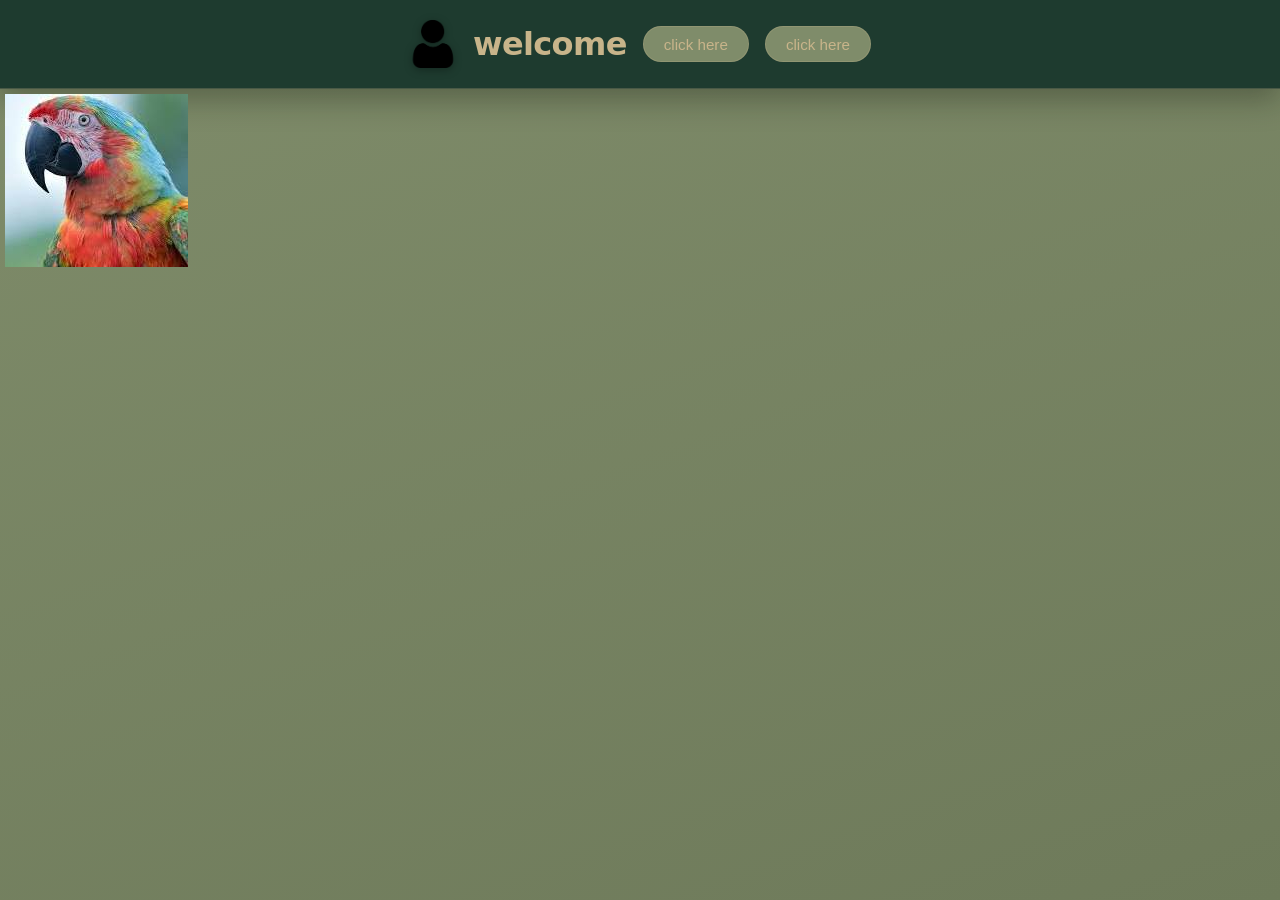
<file: moduli 4/index.html>
<!DOCTYPE html>
<html lang="en">
<head>
    <meta charset="UTF-8">
    <meta name="viewport" content="width=device-width, initial-scale=1.0">
    <link rel="stylesheet" href="styles.css">
    <title>Document</title>
</head>
<body>
    <header>
        <img src="/img/images-removebg-preview.png" alt="icon">
        <h1>welcome</h1>
        <button class="hbtn"><a href="/moduli 3/index.html">click here</a></button>
        <button class="hbtn"><a href="https://paint.toys/kintsugi/">click here</a></button>
    </header>
    <section>
        <img src="[data-uri]" class="rimg">
    </section>
</body>
</html>
</file>
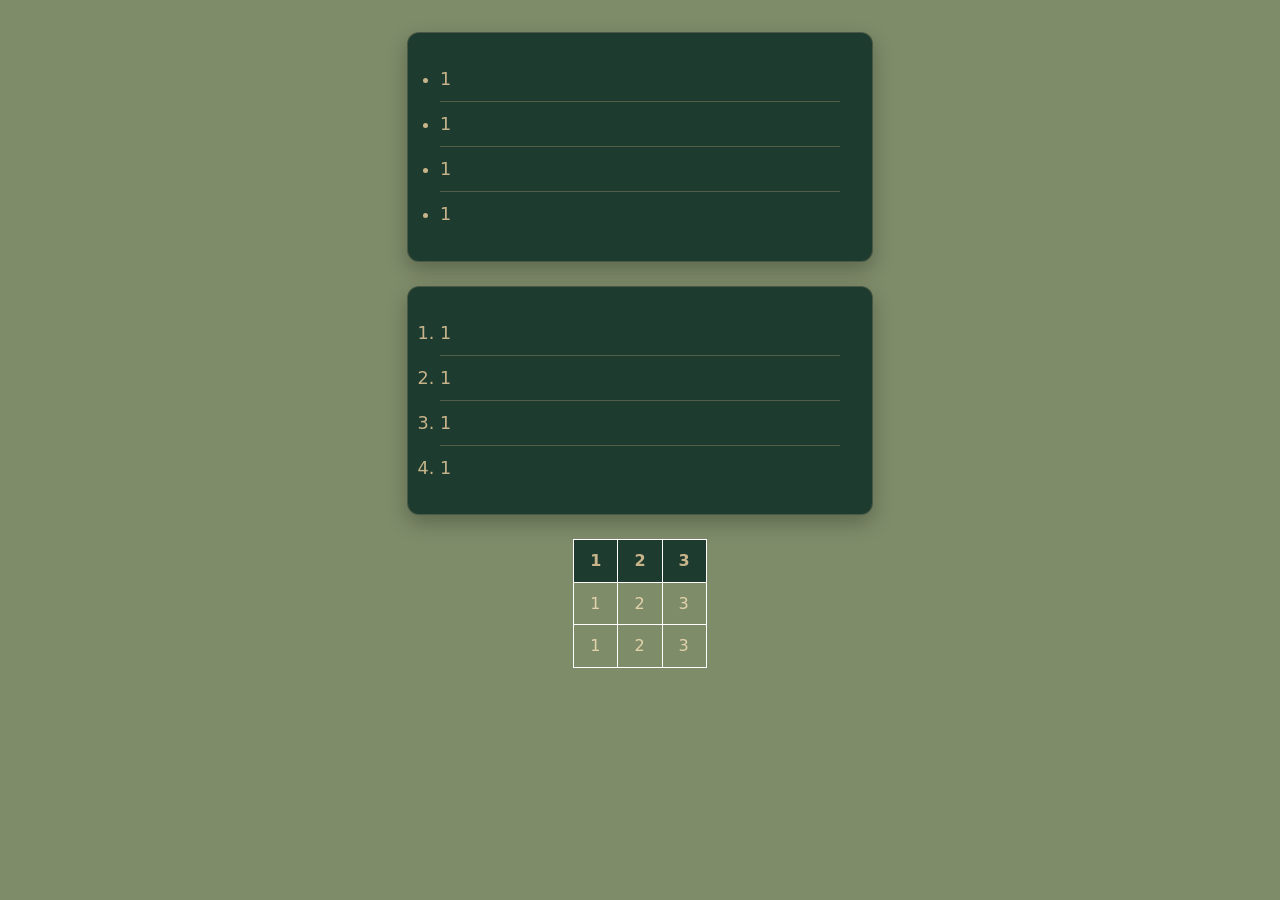
<file: moduli 5/index.html>
<!DOCTYPE html>
<html lang="en">
<head>
    <meta charset="UTF-8">
    <meta name="viewport" content="width=device-width, initial-scale=1.0">
    <link rel="stylesheet" href="css/style.css">
    <title>Document</title>
</head>
<body>
<ul>
    <li>1</li>
    <li>1</li>
    <li>1</li>
    <li>1</li>
</ul>
<ol>
    <li>1</li>
    <li>1</li>
    <li>1</li>
    <li>1</li>
</ol>
<table class="idk">
    <tr>
        <th>1</th> <th>2</th> <th>3</th>
    </tr>
    <tr>
        <td>1</td> <td>2</td> <td>3</td> 
    </tr>
    <tr>
        <td>1</td> <td>2</td> <td>3</td> 
    </tr>
</table>
</body>
</html>
</file>
<file: moduli 4/styles.css>
*,
*::before,
*::after {
    box-sizing: border-box;
    margin: 0;
    padding: 0;
}

:root {
    --bg: #7F8C6A;
    --bg-deep: #6E7A5A;
    --surface: #1E3B2F;
    --text: #C8B48A;
    --text-bright: #E3D3AB;
    --accent: #C8B48A;
    --border: rgba(200, 180, 138, 0.25);
    --radius: 20px;
    --shadow: 0 10px 30px rgba(20, 25, 15, 0.35);
}

html {
    scroll-behavior: smooth;
}

body {
    margin: 0;
    padding: 0;
    min-height: 100vh;
    background: linear-gradient(160deg, var(--bg) 0%, var(--bg-deep) 100%);
    font-family: "Segoe UI", system-ui, -apple-system, sans-serif;
    line-height: 1.6;
    -webkit-font-smoothing: antialiased;
}

header {
    padding: 1.25rem 2rem;
    background-color: var(--surface);
    border-bottom: 1px solid var(--border);
    box-shadow: var(--shadow);

    display: flex;
    justify-content: center;
    align-items: center;
    gap: 1rem;
    flex-wrap: wrap;
}

header img {
    display: block;
    width: 48px;
    height: 48px;
    object-fit: contain;
    filter: drop-shadow(0 2px 4px rgba(0, 0, 0, 0.3));
}

h1 {
    color: var(--text);
    font-size: 2rem;
    letter-spacing: -0.02em;
    line-height: 1.2;
    margin: 0;
}

.hbtn {
    display: inline-block;
    padding: 0.55rem 1.25rem;
    background-color: var(--bg);
    color: var(--text);
    border: 1px solid var(--border);
    border-radius: var(--radius);
    font-size: 0.95rem;
    cursor: pointer;
    transition: background-color 0.2s ease, transform 0.15s ease, box-shadow 0.2s ease;
}

.hbtn a {
    text-decoration: none;
    color: inherit;
}

.hbtn:hover {
    background-color: var(--bg-deep);
    box-shadow: 0 4px 12px rgba(0, 0, 0, 0.25);
    transform: translateY(-1px);
}

.hbtn:active {
    transform: translateY(0);
}

.hbtn:focus-visible {
    outline: 2px solid var(--accent);
    outline-offset: 2px;
}

.rimg{
    margin-left: 5px;
    margin-top: 5px;
}

@media (max-width: 540px) {
    header {
        padding: 1rem;
    }

    h1 {
        font-size: 1.5rem;
    }
}
</file>
<file: moduli 5/css/style.css>
body {
    margin: 0;
    padding: 2rem;
    background-color: #7F8C6A;
    font-family: "Segoe UI", system-ui, sans-serif;
    line-height: 1.6;
}

ul,
ol {
    max-width: 400px;
    margin: 0 auto 1.5rem;
    padding: 1.5rem 2rem;
    background-color: #1E3B2F;
    border: 1px solid rgba(200, 180, 138, 0.25);
    border-radius: 12px;
    box-shadow: 0 8px 20px rgba(20, 25, 15, 0.3);
}

li {
    color: #C8B48A;
    font-size: 1.1rem;
    padding: 0.5rem 0;
    border-bottom: 1px solid rgba(200, 180, 138, 0.3);
}

li:last-child {
    border-bottom: none;
}

li:hover {
    color: #E3D3AB;
}

table {
    border-collapse: collapse;
    margin: 0 auto;
}

th,
td {
    border: 1px solid #fff;
    padding: 0.5rem 1rem;
    color: #E3D3AB;
}

th {
    background-color: #1E3B2F;
    color: #C8B48A;
}
</file>
